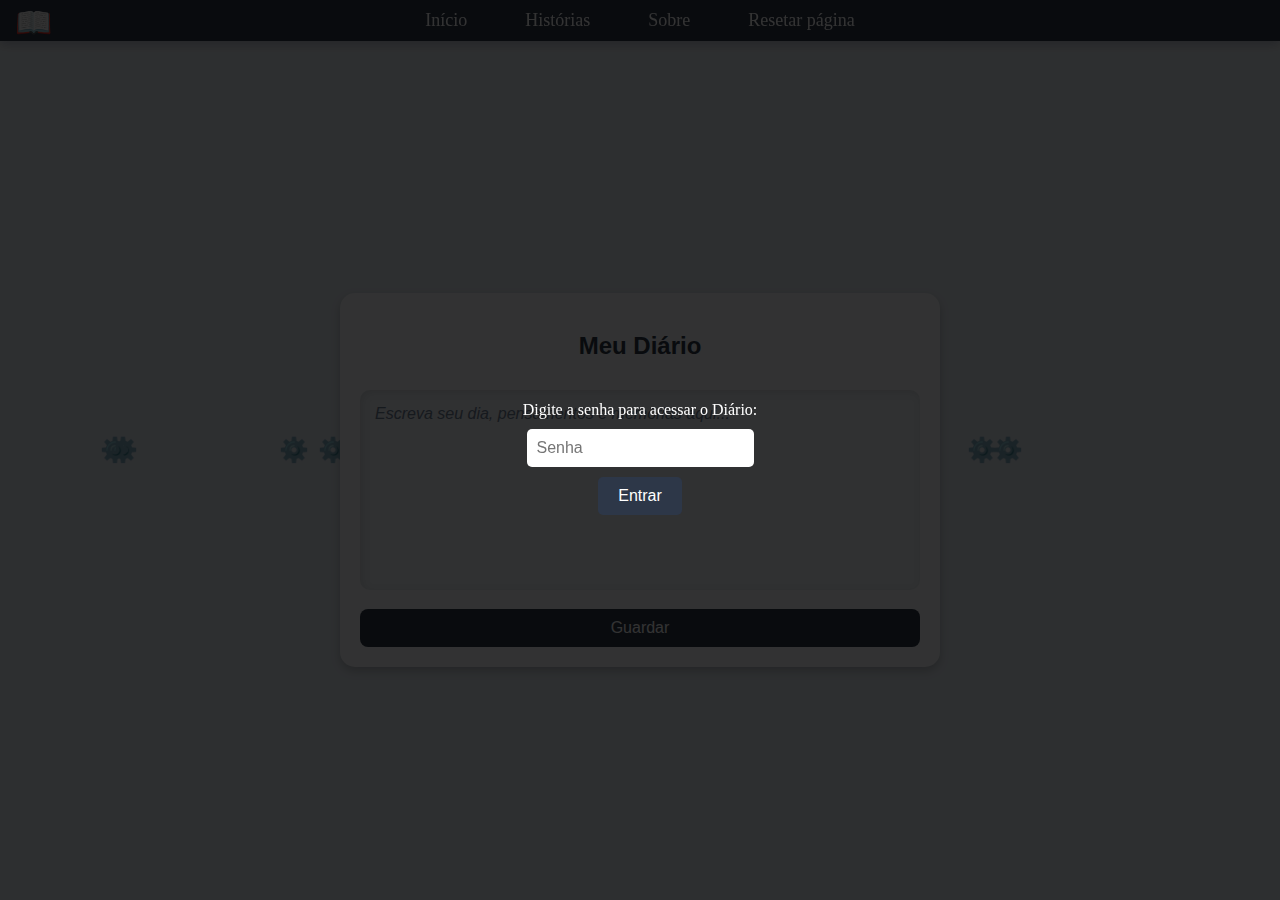
<file: docs/diario.html>
<!DOCTYPE html>
<html lang="pt">
<head>
  <meta charset="UTF-8">
  <meta name="viewport" content="width=device-width, initial-scale=1.0">
  <title>Diário - StoryFlow</title>
  <link rel="stylesheet" href="https://cdnjs.cloudflare.com/ajax/libs/font-awesome/6.0.0-beta3/css/all.min.css">
  <style>
    /* Estilos gerais */
    body {
      font-family: 'Indie Flower', cursive;
      background-color: #e2e8f0; /* tom neutro, azul acinzentado */
      display: flex;
      justify-content: center;
      align-items: center;
      height: 100vh;
      margin: 0;
      flex-direction: column;
      overflow: hidden;
      position: relative;
    }

    .gear, .rocket {
      position: absolute;
      font-size: 24px;
      animation-timing-function: linear;
    }

    .gear {
      color: #4a5568;
      animation: floatUp 10s infinite;
    }

    .rocket {
      font-size: 30px;
      animation: floatDown 10s infinite;
    }

    @keyframes floatUp {
      0% { transform: translateY(100vh) rotate(0deg); opacity: 1; }
      100% { transform: translateY(-60vh) rotate(360deg); opacity: 0; }
    }

    @keyframes floatDown {
      0% { transform: translateY(-10vh) rotate(0deg); opacity: 1; }
      100% { transform: translateY(100vh) rotate(360deg); opacity: 0; }
    }

    .header {
      width: 100%;
      background-color: #2d3748;
      padding: 10px 0;
      text-align: center;
      position: fixed;
      top: 0;
      left: 0;
      box-shadow: 0 4px 10px rgba(0, 0, 0, 0.2);
      z-index: 100;
    }

    .header a {
      color: white;
      text-decoration: none;
      font-size: 18px;
      margin: 0 15px;
      padding: 8px 12px;
      border-radius: 5px;
      transition: background 0.3s;
    }

    .header a:hover {
      background: #4a5568;
    }

    .book-icon {
      position: absolute;
      top: 5px;
      left: 15px;
      font-size: 30px;
      color: white;
    }

    .diary-container {
      width: 90%;
      max-width: 600px;
      background: #f7fafc;
      padding: 20px;
      border-radius: 15px;
      box-shadow: 0 4px 10px rgba(0, 0, 0, 0.2);
      position: relative;
      margin-top: 60px;
      z-index: 101;
      text-align: center;
      box-sizing: border-box;
    }

    .diary-container h2 {
      text-align: center;
      color: #2d3748;
      margin-bottom: 15px;
      font-family: sans-serif;
    }

    textarea {
      width: 100%;
      height: 200px;
      border: none;
      outline: none;
      padding: 15px;
      border-radius: 10px;
      font-family: sans-serif;
      font-size: 16px;
      background: #edf2f7;
      resize: none;
      box-shadow: inset 2px 2px 8px rgba(0, 0, 0, 0.1);
      margin-top: 15px;
      text-align: left;
      box-sizing: border-box;
    }

    textarea::placeholder {
      color: #718096;
      font-style: italic;
    }

    .save-btn {
      display: block;
      width: 100%;
      padding: 10px;
      margin-top: 15px;
      border: none;
      background: #2d3748;
      color: white;
      font-size: 16px;
      border-radius: 8px;
      cursor: pointer;
      transition: 0.3s;
    }

    .save-btn:hover {
      background: #4a5568;
      transform: scale(1.05);
    }

    /* Estilos do modal de login */
    .modal {
      position: fixed;
      top: 0;
      left: 0;
      width: 100%;
      height: 100%;
      background: rgba(0,0,0,0.8);
      display: flex;
      justify-content: center;
      align-items: center;
      z-index: 200;
      flex-direction: column;
    }

    .modal input[type="password"] {
      padding: 10px;
      font-size: 16px;
      border-radius: 5px;
      border: none;
      margin-bottom: 10px;
    }

    .modal button {
      padding: 10px 20px;
      font-size: 16px;
      border-radius: 5px;
      border: none;
      background: #2d3748;
      color: white;
      cursor: pointer;
    }

    .modal p {
      color: white;
      margin-bottom: 10px;
    }
  </style>
</head>
<body>
  <!-- Modal de login para segurança -->
  <div id="login-modal" class="modal">
    <p>Digite a senha para acessar o Diário:</p>
    <input type="password" id="password-input" placeholder="Senha">
    <button id="login-btn">Entrar</button>
    <p id="login-error" style="color: #e53e3e; display: none;">Senha incorreta!</p>
  </div>

  <div class="header">
    <span class="book-icon">📖</span>
    <a href="index.html">Início</a>
    <a href="historia.html">Histórias</a>
    <a href="Sobre.html">Sobre</a>
    <a href="diario.html">Resetar página</a>
  </div>

  <div class="diary-container">
    <h2>Meu Diário</h2>
    <textarea id="diary-text" placeholder="Escreva seu dia, pensamentos e memórias aqui..."></textarea>
    <button class="save-btn" id="save-btn">Guardar</button>
  </div>

  <script>
    // Função para carregar o conteúdo salvo do diário
    function loadDiary() {
      const savedText = localStorage.getItem('diaryContent');
      if (savedText) {
        document.getElementById('diary-text').value = savedText;
      }
    }

    // Função para salvar o conteúdo do diário
    function saveDiary() {
      const text = document.getElementById('diary-text').value;
      localStorage.setItem('diaryContent', text);
      alert('Conteúdo salvo!');
    }

    document.getElementById('save-btn').addEventListener('click', saveDiary);

    // Lógica do modal de login
    const correctPassword = "minhaSenha123"; // Altere para a senha desejada
    document.getElementById('login-btn').addEventListener('click', function() {
      const inputPassword = document.getElementById('password-input').value;
      if (inputPassword === correctPassword) {
        document.getElementById('login-modal').style.display = 'none';
        loadDiary();
      } else {
        document.getElementById('login-error').style.display = 'block';
      }
    });

    // Função para criar elementos flutuantes (engrenagens e foguetes)
    function createFloatingElements() {
      for (let i = 0; i < 5; i++) {
        const gear = document.createElement("div");
        gear.classList.add("gear");
        gear.innerHTML = "⚙️";
        gear.style.left = Math.random() * 100 + "vw";
        gear.style.animationDuration = (Math.random() * 5 + 5) + "s";
        document.body.appendChild(gear);
        setTimeout(() => gear.remove(), 10000);

      }
    }
    setInterval(createFloatingElements, 300);
  </script>
</body>
</html>
</file>
